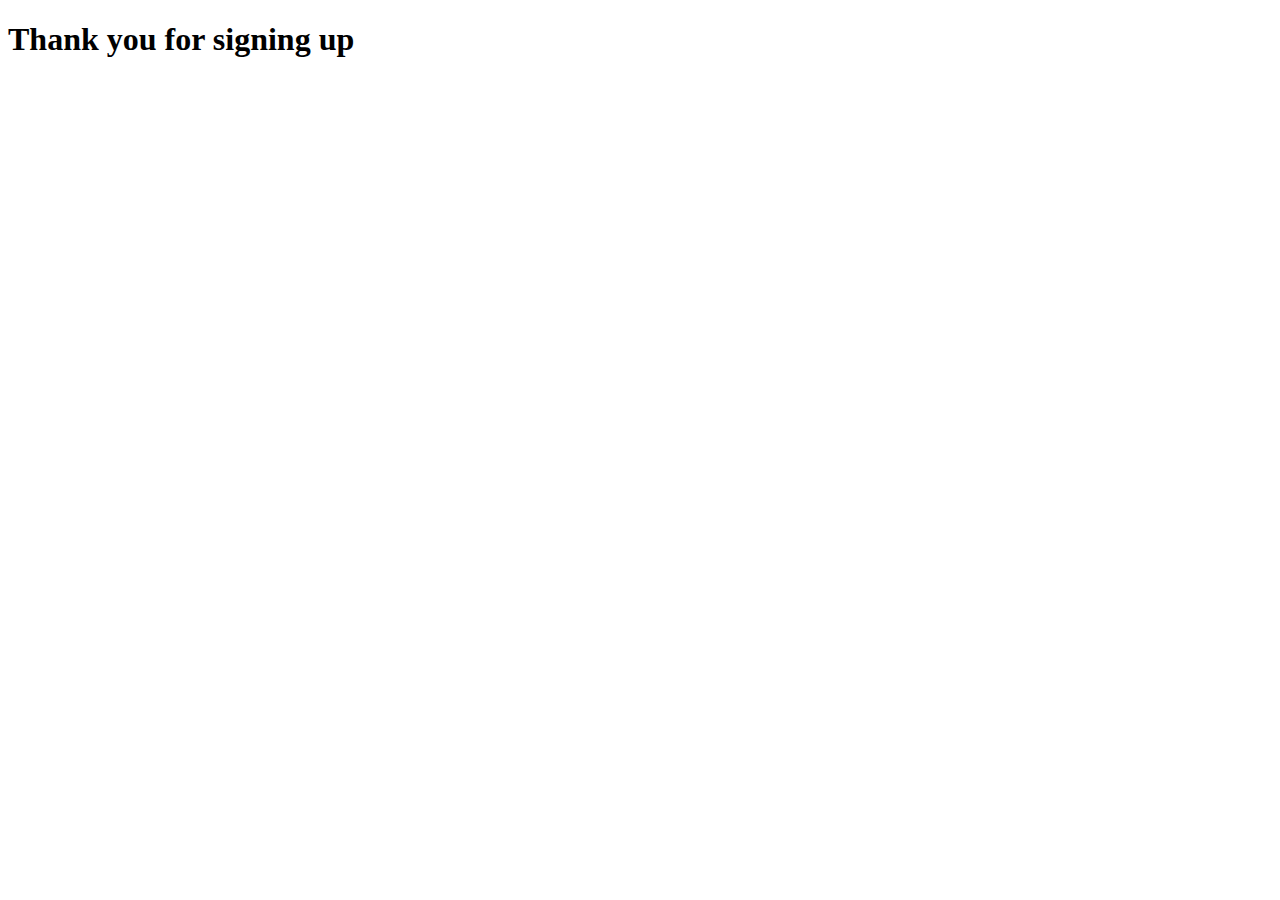
<file: about.html>
<!DOCTYPE html>
<html lang="en">

<head>
  <meta charset="UTF-8">
  <meta http-equiv="X-UA-Compatible" content="IE=edge">
  <meta name="viewport" content="width=device-width, initial-scale=1.0">
  <title>About</title>
</head>

<body>
  <h1>Thank you for signing up</h1>
</body>

</html>
</file>
